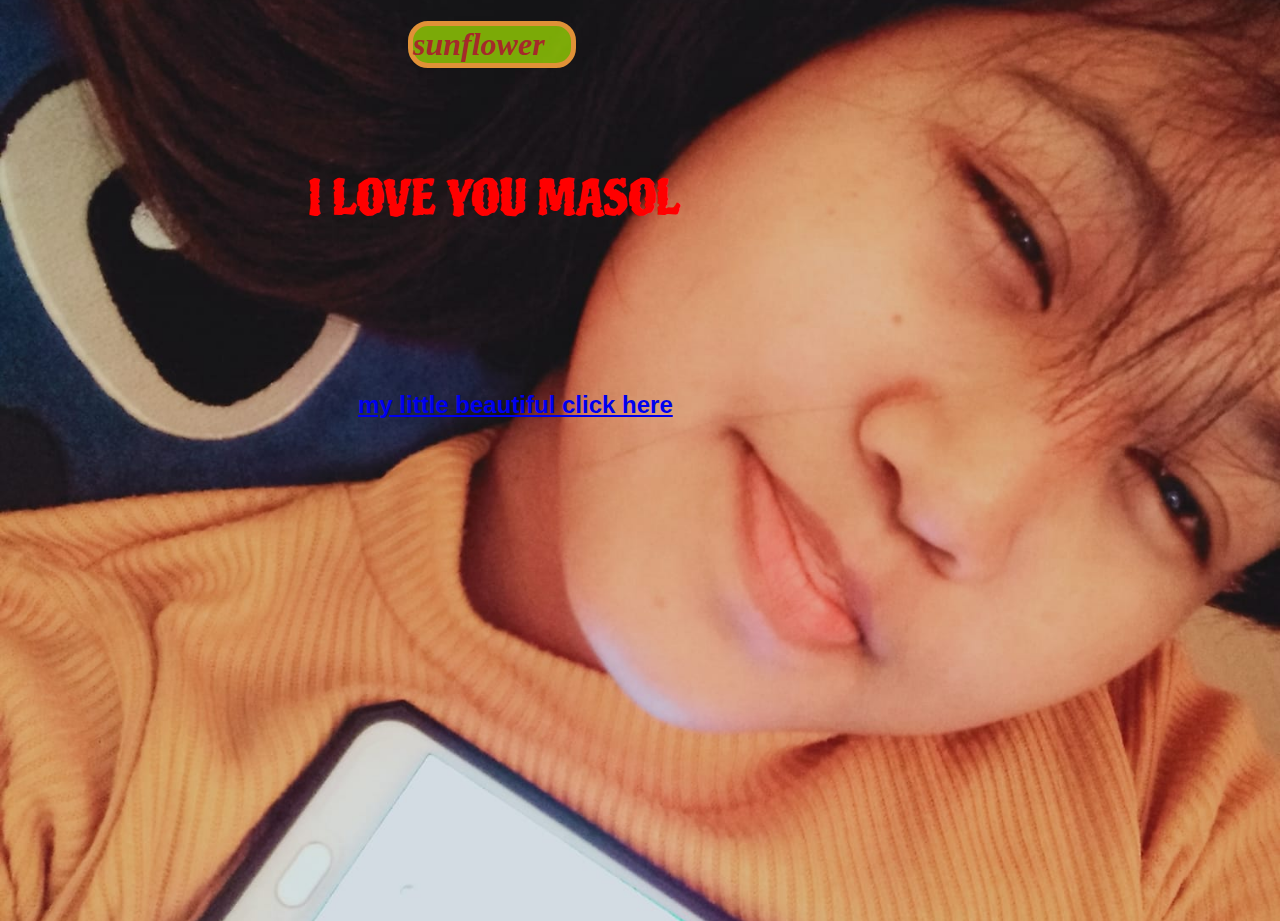
<file: index.html>
<!DOCTYPE html>
<html>
<head>
	<title>Masol & Karim</title>
	<meta charset="utf-8">
    <meta name="viewport" content="width=device-width, initial-scale=1, shrink-to-fit=no">
   <link href="https://fonts.googleapis.com/css2?family=Piedra&display=swap" rel="stylesheet">

    <!-- bootstrap -->
    <link rel="stylesheet" type="text/css" href="css file.css">

</head>
<body>
	<div class="container">
		<h1><strong> sunflower </strong></h1>
		<div class="bb"> I LOVE YOU MASOL</div>

		 <p><h2><a href="cococo.html"> my little beautiful  click here </h2> </p> 
		 	 

	</div>	
</body>
</html>
</file>
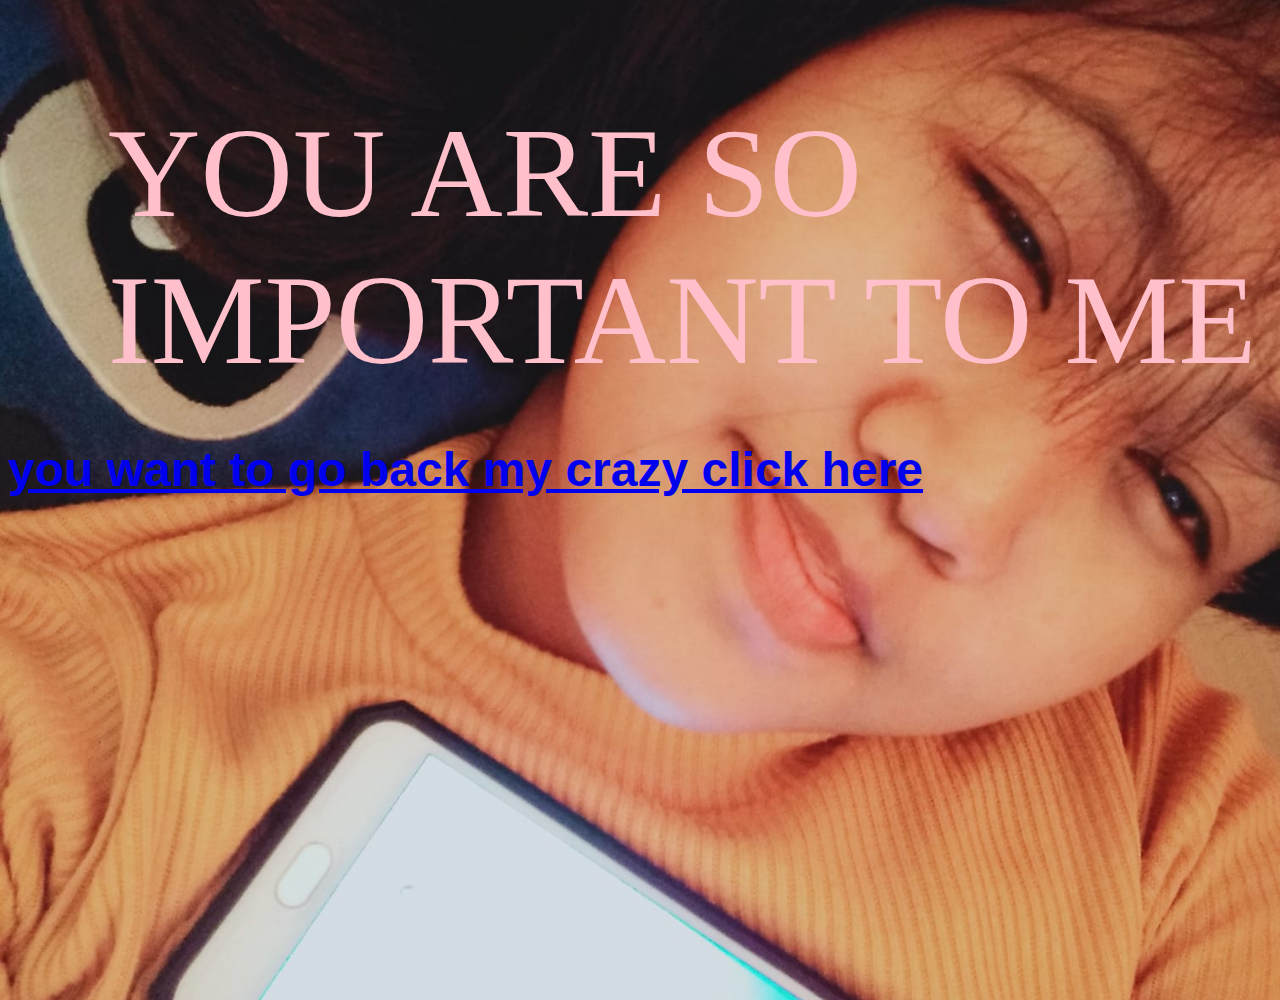
<file: cococo.html>
<!DOCTYPE html>
<html>
<head>
	<title>masol</title>
	   <meta charset="utf-8">
    <meta name="viewport" content="width=device-width, initial-scale=1, shrink-to-fit=no">
    <link rel="stylesheet" type="text/css" href="css file.css">
</head>
<body> <div class="coco"> YOU ARE SO IMPORTANT TO ME</div>
	<a href="index.html"><h3><strong>you want to go back my crazy click here</strong></h3></a>


</body>
</html>
</file>
<file: css file.css>
body, html{
	width: 100%;
  height: 100%;
  font-family: 'Montserrat', sans-serif;

 
  background: url(80129875_589142815153875_5664295516704342016_o.jpg) no-repeat center center fixed; 
  -webkit-background-size: cover;
  -moz-background-size: cover;
  -o-background-size: cover;
  background-size: cover;
}
h1{  color: brown;
	border: 5px solid #e09137;
	width: 158px;
	background: #b5ff00a3;
	margin-: 200px;
	border-radius: 20px;
	font-style: italic;
	margin-left: 400px;
	box-shadow:  80px;
	font-family: 'Sriracha', cursive;
	
}
h2{
	margin-left: 350px;
	margin-top: 160px;

}
.bb{
	margin-left: 300px;
	margin-top: 100px;
	font-family: 'Piedra', cursive;
	font-size: 3em;
	color: red;


}
.coco{
	margin-left: 100px;
	margin-top: 100px;
	font-family: 'Piedra', cursive;
	font-size: 8em;
	color: pink;

}
h3{ 
font-size: 3em; }
</file>
